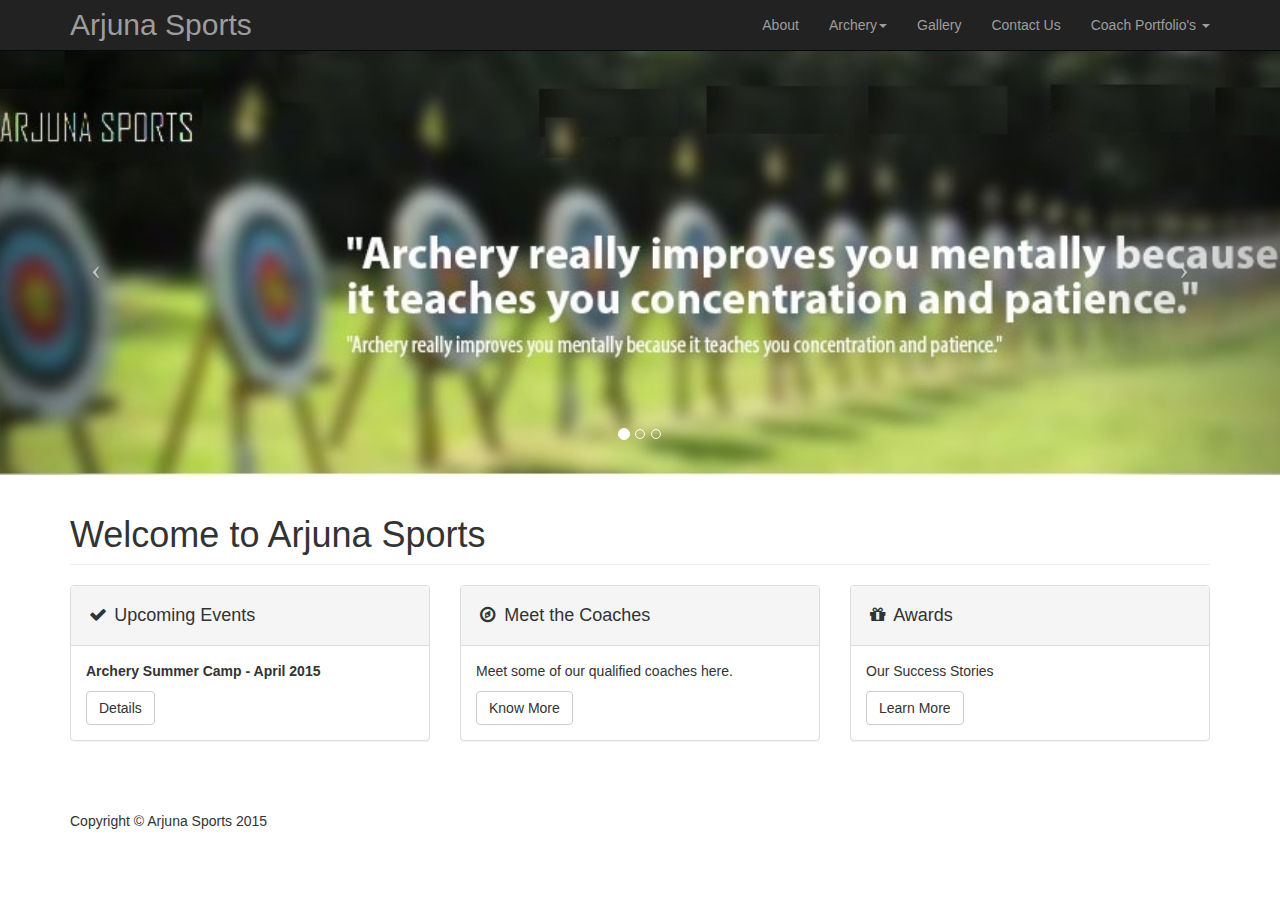
<file: index.html>
<!DOCTYPE html>
<html lang="en">

<head>

    <meta charset="utf-8">
    <meta http-equiv="X-UA-Compatible" content="IE=edge">
    <meta name="viewport" content="width=device-width, initial-scale=1">
    <meta name="description" content="">
    <meta name="author" content="">

    <title>Arjuna Arachery Academy</title>

    <!-- Bootstrap Core CSS -->
    <link href="css/bootstrap.min.css" rel="stylesheet">

    <!-- Custom CSS -->
    <link href="css/modern-business.css" rel="stylesheet">

    <!-- Custom Fonts -->
    <link href="font-awesome/css/font-awesome.min.css" rel="stylesheet" type="text/css">

    <!-- HTML5 Shim and Respond.js IE8 support of HTML5 elements and media queries -->
    <!-- WARNING: Respond.js doesn't work if you view the page via file:// -->
    <!--[if lt IE 9]>
        <script src="https://oss.maxcdn.com/libs/html5shiv/3.7.0/html5shiv.js"></script>
        <script src="https://oss.maxcdn.com/libs/respond.js/1.4.2/respond.min.js"></script>
    <![endif]-->

</head>

<body>

    <!-- Navigation -->
    <nav class="navbar navbar-inverse navbar-fixed-top" role="navigation">
        <div class="container">
            <!-- Brand and toggle get grouped for better mobile display -->
            <div class="navbar-header">
                <button type="button" class="navbar-toggle" data-toggle="collapse" data-target="#bs-example-navbar-collapse-1">
                    <span class="sr-only">Toggle navigation</span>
                    <span class="icon-bar"></span>
                    <span class="icon-bar"></span>
                    <span class="icon-bar"></span>
                </button>
                <a class="navbar-brand" href="index.html">Arjuna Sports</a>
            </div>
            <!-- Collect the nav links, forms, and other content for toggling -->

            <div class="collapse navbar-collapse" id="bs-example-navbar-collapse-1">
                <ul class="nav navbar-nav navbar-right">
                    <li>
                        <a href="about.html" >About</a>
                    </li>
					<li class="dropdown">
                        <a href="#" class="dropdown-toggle" data-toggle="dropdown">Archery<b class="caret"></b></a>
                        <ul class="dropdown-menu">
                            <li>
                                <a href="archery.html">General Information</a>
                            </li>
                            <li>
                                <a href="benefits.html">Benefits</a>
                            </li>
                            <li>
                                <a href="competitions.html">Competitions</a>
                            </li>
                        </ul>
                    </li>
                    <li>
                        <a href="gallery.html">Gallery</a>
                    </li>
                    <li>
                        <a href="contact.html">Contact Us</a>
                    </li>
                    <li class="dropdown">
                        <a href="#" class="dropdown-toggle" data-toggle="dropdown">Coach Portfolio's <b class="caret"></b></a>
                        <ul class="dropdown-menu multi-level">
                            <li>
                                <a href="portfolio-swapnil.html">Swapnil Parab</a>
                            </li>
                        </ul>
                    </li>
                </ul>
            </div>
            <!-- /.navbar-collapse -->
        </div>
        <!-- /.container -->
    </nav>

    <!-- Header Carousel -->
    <header id="myCarousel" class="carousel slide">
        <!-- Indicators -->
        <ol class="carousel-indicators">
            <li data-target="#myCarousel" data-slide-to="0" class="active"></li>
            <li data-target="#myCarousel" data-slide-to="1"></li>
            <li data-target="#myCarousel" data-slide-to="2"></li>
        </ol>

        <!-- Wrapper for slides -->
        <div class="carousel-inner">
            <div class="item active">
                <div class="fill" style="background-image:url('images/banner.jpg');"></div>
            </div>
			<div class="item">
                <div class="fill" style="background-image:url('images/swapnil.jpg');"></div>
            </div>
            <div class="item">
                <div class="fill" style="background-image:url('images/range.png');"></div>
            </div>
        </div>

        <!-- Controls -->
        <a class="left carousel-control" href="#myCarousel" data-slide="prev">
            <span class="icon-prev"></span>
        </a>
        <a class="right carousel-control" href="#myCarousel" data-slide="next">
            <span class="icon-next"></span>
        </a>
    </header>

    <!-- Page Content -->
    <div class="container">

        <!-- Marketing Icons Section -->
        <div class="row">
            <div class="col-lg-12">
                <h1 class="page-header">
                    Welcome to Arjuna Sports
                </h1>
            </div>
            <div class="col-md-4">
                <div class="panel panel-default">
                    <div class="panel-heading">
                        <h4><i class="fa fa-fw fa-check"></i> Upcoming Events</h4>
                    </div>
                    <div class="panel-body">
                        <p><b>Archery Summer Camp - April 2015</b></p>
                        <a href="SummerCamp.html" class="btn btn-default">Details</a>
                    </div>
                </div>
            </div>
            <div class="col-md-4">
                <div class="panel panel-default">
                    <div class="panel-heading">
                        <h4><i class="fa fa-fw fa-compass"></i> Meet the Coaches</h4>
                    </div>
                    <div class="panel-body">
                        <p>Meet some of our qualified coaches here.</p>
                        <a href="portfolio-swapnil.html" class="btn btn-default">Know More</a>
                    </div>
                </div>
            </div>
            <div class="col-md-4">
                <div class="panel panel-default">
                    <div class="panel-heading">
                        <h4><i class="fa fa-fw fa-gift"></i> Awards </h4>
                    </div>
                    <div class="panel-body">
                        <p>Our Success Stories</p>
                        <a href="images/Awards.pdf" target="_blank" class="btn btn-default">Learn More</a>
                    </div>
                </div>
            </div>
        </div>
        <!-- /.row -->

        <!-- Footer -->
        <footer>
            <div class="row">
                <div class="col-lg-12">
                    <p>Copyright &copy; Arjuna Sports 2015</p>
                </div>
            </div>
        </footer>

    </div>
    <!-- /.container -->

    <!-- jQuery -->
    <script src="js/jquery.js"></script>

    <!-- Bootstrap Core JavaScript -->
    <script src="js/bootstrap.min.js"></script>

    <!-- Script to Activate the Carousel -->
    <script>
    $('.carousel').carousel({
        interval: 3000 //changes the speed
    })
    </script>

</body>

</html>
</file>
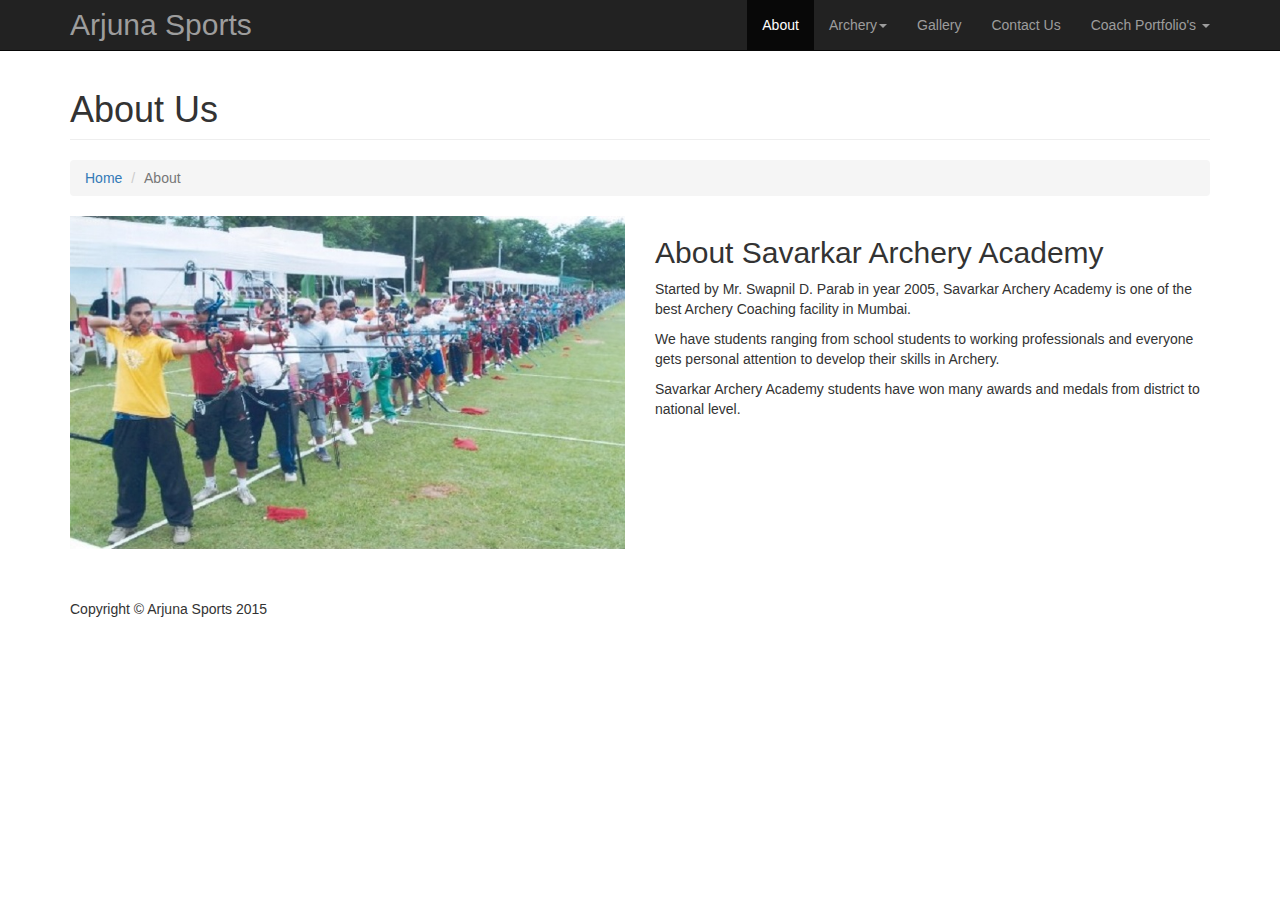
<file: about.html>
<!DOCTYPE html>
<html lang="en">

<head>

    <meta charset="utf-8">
    <meta http-equiv="X-UA-Compatible" content="IE=edge">
    <meta name="viewport" content="width=device-width, initial-scale=1">
    <meta name="description" content="">
    <meta name="author" content="">

    <title>Arjuna Arachery Academy</title>

    <!-- Bootstrap Core CSS -->
    <link href="css/bootstrap.min.css" rel="stylesheet">

    <!-- Custom CSS -->
    <link href="css/modern-business.css" rel="stylesheet">

    <!-- Custom Fonts -->
    <link href="font-awesome/css/font-awesome.min.css" rel="stylesheet" type="text/css">

    <!-- HTML5 Shim and Respond.js IE8 support of HTML5 elements and media queries -->
    <!-- WARNING: Respond.js doesn't work if you view the page via file:// -->
    <!--[if lt IE 9]>
        <script src="https://oss.maxcdn.com/libs/html5shiv/3.7.0/html5shiv.js"></script>
        <script src="https://oss.maxcdn.com/libs/respond.js/1.4.2/respond.min.js"></script>
    <![endif]-->

</head>

<body>

    <!-- Navigation -->
    <nav class="navbar navbar-inverse navbar-fixed-top" role="navigation">
        <div class="container">
            <!-- Brand and toggle get grouped for better mobile display -->
            <div class="navbar-header">
                <button type="button" class="navbar-toggle" data-toggle="collapse" data-target="#bs-example-navbar-collapse-1">
                    <span class="sr-only">Toggle navigation</span>
                    <span class="icon-bar"></span>
                    <span class="icon-bar"></span>
                    <span class="icon-bar"></span>
                </button>
                <a class="navbar-brand" href="index.html">Arjuna Sports</a>
            </div>
            <!-- Collect the nav links, forms, and other content for toggling -->

            <div class="collapse navbar-collapse" id="bs-example-navbar-collapse-1">
                <ul class="nav navbar-nav navbar-right">
                    <li class="active">
                        <a href="about.html" >About</a>
                    </li>
					<li class="dropdown">
                        <a href="#" class="dropdown-toggle" data-toggle="dropdown">Archery<b class="caret"></b></a>
                        <ul class="dropdown-menu">
                            <li>
                                <a href="archery.html">General Information</a>
                            </li>
                            <li>
                                <a href="benefits.html">Benefits</a>
                            </li>
                            <li>
                                <a href="competitions.html">Competitions</a>
                            </li>
                        </ul>
                    </li>
					<li>
                        <a href="gallery.html">Gallery</a>
                    </li>
                    <li>
                        <a href="contact.html">Contact Us</a>
                    </li>
                    <li class="dropdown">
                        <a href="#" class="dropdown-toggle" data-toggle="dropdown">Coach Portfolio's <b class="caret"></b></a>
                        <ul class="dropdown-menu multi-level">
                            <li>
                                <a href="portfolio-swapnil.html">Swapnil Parab</a>
                            </li>
                        </ul>
                    </li>
                </ul>
            </div>
            <!-- /.navbar-collapse -->
        </div>
        <!-- /.container -->
    </nav>

    <!-- Page Content -->
    <div class="container">

        <!-- Page Heading/Breadcrumbs -->
        <div class="row">
            <div class="col-lg-12">
                <h1 class="page-header">About Us</h1>
                <ol class="breadcrumb">
                    <li><a href="index.html">Home</a>
                    </li>
                    <li class="active">About</li>
                </ol>
            </div>
        </div>
        <!-- /.row -->

        <!-- Intro Content -->
        <div class="row">
            <div class="col-md-6">
                <img class="img-responsive" src="images/SavarkarArcheryAcademy.jpg" alt="">
            </div>
            <div class="col-md-6">
                <h2>About Savarkar Archery Academy</h2>
                <p>Started by Mr. Swapnil D. Parab in year 2005, Savarkar Archery Academy is one of the best Archery Coaching facility in Mumbai.</p>
                <p>We have students ranging from school students to working professionals and everyone gets personal attention to develop their skills in Archery.</p>
                <p>Savarkar Archery Academy students have won many awards and medals from district to national level.</p>
            </div>
        </div>
        <!-- /.row -->

        <!-- Footer -->
        <footer>
            <div class="row">
                <div class="col-lg-12">
                    <p>Copyright &copy; Arjuna Sports 2015</p>
                </div>
            </div>
        </footer>

    </div>
    <!-- /.container -->

    <!-- jQuery -->
    <script src="js/jquery.js"></script>

    <!-- Bootstrap Core JavaScript -->
    <script src="js/bootstrap.min.js"></script>

</body>

</html>
</file>
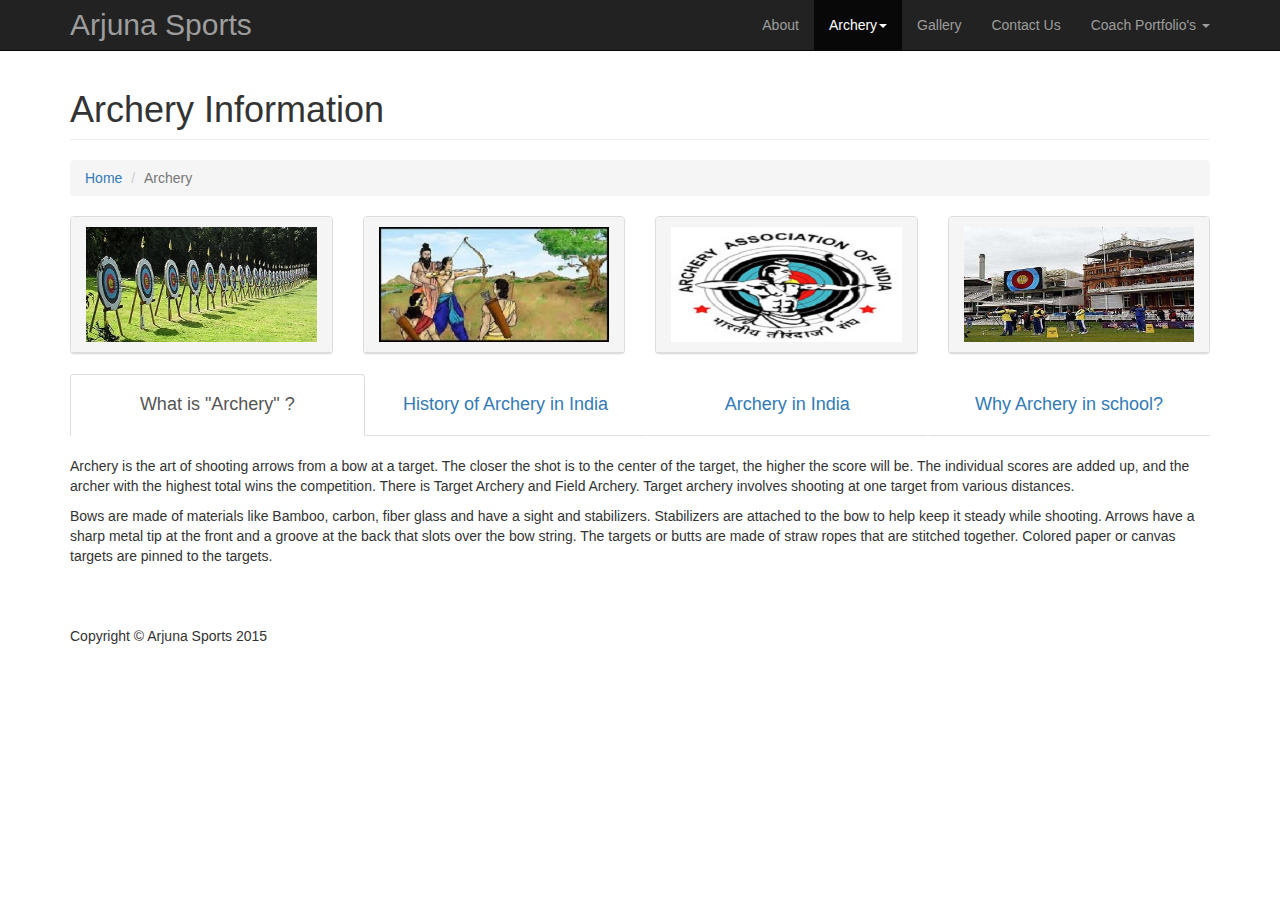
<file: archery.html>
<!DOCTYPE html>
<html lang="en">

<head>

    <meta charset="utf-8">
    <meta http-equiv="X-UA-Compatible" content="IE=edge">
    <meta name="viewport" content="width=device-width, initial-scale=1">
    <meta name="description" content="">
    <meta name="author" content="">

    <title>Arjuna Arachery Academy</title>

    <!-- Bootstrap Core CSS -->
    <link href="css/bootstrap.min.css" rel="stylesheet">

    <!-- Custom CSS -->
    <link href="css/modern-business.css" rel="stylesheet">

    <!-- Custom Fonts -->
    <link href="font-awesome/css/font-awesome.min.css" rel="stylesheet" type="text/css">

    <!-- HTML5 Shim and Respond.js IE8 support of HTML5 elements and media queries -->
    <!-- WARNING: Respond.js doesn't work if you view the page via file:// -->
    <!--[if lt IE 9]>
        <script src="https://oss.maxcdn.com/libs/html5shiv/3.7.0/html5shiv.js"></script>
        <script src="https://oss.maxcdn.com/libs/respond.js/1.4.2/respond.min.js"></script>
    <![endif]-->

</head>

<body>

    <!-- Navigation -->
    <nav class="navbar navbar-inverse navbar-fixed-top" role="navigation">
        <div class="container">
            <!-- Brand and toggle get grouped for better mobile display -->
            <div class="navbar-header">
                <button type="button" class="navbar-toggle" data-toggle="collapse" data-target="#bs-example-navbar-collapse-1">
                    <span class="sr-only">Toggle navigation</span>
                    <span class="icon-bar"></span>
                    <span class="icon-bar"></span>
                    <span class="icon-bar"></span>
                </button>
                <a class="navbar-brand" href="index.html">Arjuna Sports</a>
            </div>
            <!-- Collect the nav links, forms, and other content for toggling -->

            <div class="collapse navbar-collapse" id="bs-example-navbar-collapse-1">
                <ul class="nav navbar-nav navbar-right">
                    <li>
                        <a href="about.html" >About</a>
                    </li>
					<li class="dropdown active">
                        <a href="#" class="dropdown-toggle" data-toggle="dropdown">Archery<b class="caret"></b></a>
                        <ul class="dropdown-menu">
                            <li>
                                <a href="archery.html">General Information</a>
                            </li>
                            <li>
                                <a href="benefits.html">Benefits</a>
                            </li>
                            <li>
                                <a href="competitions.html">Competitions</a>
                            </li>
                        </ul>
                    </li>
					<li>
                        <a href="gallery.html">Gallery</a>
                    </li>
                    <li>
                        <a href="contact.html">Contact Us</a>
                    </li>
                    <li class="dropdown">
                        <a href="#" class="dropdown-toggle" data-toggle="dropdown">Coach Portfolio's <b class="caret"></b></a>
                        <ul class="dropdown-menu multi-level">
                            <li>
                                <a href="portfolio-swapnil.html">Swapnil Parab</a>
                            </li>
                        </ul>
                    </li>
                </ul>
            </div>
            <!-- /.navbar-collapse -->
        </div>
        <!-- /.container -->
    </nav>

    <!-- Page Content -->
    <div class="container">

        <!-- Page Heading/Breadcrumbs -->
        <div class="row">
            <div class="col-lg-12">
                <h1 class="page-header">Archery Information</h1>
                <ol class="breadcrumb">
                    <li><a href="index.html">Home</a>
                    </li>
                    <li class="active">Archery</li>
                </ol>
            </div>
        </div>
        <!-- /.row -->

        <div class="row">

            <div class="col-md-3 col-sm-6">
                <div class="panel panel-default text-center">
                    <div class="panel-heading">
						<img class="img-responsive" src="images/archerysmall.jpg" alt="">
                    </div>
                </div>
            </div>
            <div class="col-md-3 col-sm-6">
                <div class="panel panel-default text-center">
                    <div class="panel-heading">
						<img class="img-responsive" src="images/archeryIndia.jpg" alt="">
                    </div>
                </div>
            </div>
            <div class="col-md-3 col-sm-6">
                <div class="panel panel-default text-center">
                    <div class="panel-heading">
						<img class="img-responsive" src="images/AAI-Logo.JPG" alt="">
                    </div>
                </div>
            </div>
            <div class="col-md-3 col-sm-6">
                <div class="panel panel-default text-center">
                    <div class="panel-heading">
						<img class="img-responsive" src="images/ArcheryInSchool.jpg" alt="">
                    </div>
                </div>
            </div>
        </div>

        <!-- Service Tabs -->
        <div class="row">
            <div class="col-lg-12">
                <ul id="myTab" class="nav nav-tabs nav-justified">
                    <li class="active"><a href="#what-is-archery" data-toggle="tab"> <h4>What is &quot;Archery&quot; ?</h4></a>
                    </li>
                    <li class=""><a href="#archery-india-history" data-toggle="tab"> <h4>History of Archery in India</h4></a>
                    </li>
                    <li class=""><a href="#archery-in-india" data-toggle="tab"><h4>Archery in India</h4></a>
                    </li>
                    <li class=""><a href="#archery-in-school" data-toggle="tab"></i> <h4>Why Archery in school?</h4></a>
                    </li>
                </ul>

                <div id="myTabContent" class="tab-content">
                    <div class="tab-pane fade active in" id="what-is-archery"><br>
                        <p>Archery is the art of shooting arrows from a bow at a target. The closer the shot is to the center of the target, the higher the score will be. The individual scores are added up, and the archer with the highest total wins the competition. There is Target Archery and Field Archery. Target archery involves shooting at one target from various distances.</p>
						
						<p>Bows are made of materials like Bamboo, carbon, fiber glass and have a sight and stabilizers. Stabilizers are attached to the bow to help keep it steady while shooting. Arrows have a sharp metal tip at the front and a groove at the back that slots over the bow string. The targets or butts are made of straw ropes that are stitched together. Colored paper or canvas targets are pinned to the targets.
						</p>
                    </div>
                    <div class="tab-pane fade" id="archery-india-history"><br>
                        <p>The history of Archery in India dates back to the Vedic Period. During this time, bows and arrows were used for the purposes of hunting and gathering food. It was of immense importance in ancient India and this is testified to by the fact that the Mahabharata and the Ramayana, two massive sagas of royal lineages, are filled with passages that describe the techniques of archery, and the attitudes and customs surrounding its practice. All the principal characters of these two epics were described as great warriors of archery. Both these texts make it very clear that archery was a king`s domain. Public demonstration of skill in archery was demanded of anyone who claimed the title of raja, or king, and there were many ways in which this skill was measured.</p> 
						<p>In the medieval period also, Archery was played quite extensively in India. Archery continued to be practiced in the Indian palaces up through the end of the nineteenth century. In modern times, Archery has already made its way to the Olympic Games, as well.
						</p>
                    </div>
                    <div class="tab-pane fade" id="archery-in-india"><br>
                        <p>Archery in India has a rather long history in India and is counted among one of the ancient sports of the country. Currently, the game is quite widespread and is seen gaining prominence as an important precision sport.</p>
                        <p>Archery is one among the prime ancient sports of India. Traditionally, it has been associated with warrior-ship and kingship and it was an important requirement expected in the battle field. Though, it was mainly used in hunting and combat in the ancient times, archery has become a precision sport in the modern times. Currently, the game is quite widespread and is seen gaining prominence as an important sport. Young talents like <strong>Jayant Talukdar, Tarundeep Rai</strong> and <strong>Rahul Banerjee</strong> are making waves at the big stage. With international laurels pouring thick and fast, India is emerging as an archery powerhouse.</p>
                    </div>
                    <div class="tab-pane fade" id="archery-in-school"><br>
                        <p>Perhaps what is so appealing about archery is its easiness and accessibility to just about everyone. Almost every age group can participate and enjoy this sport. While it is a fun sport, it is also physically demanding. By playing archery, you are increasing not only strength but also focus, flexibility, and attention skills. It is relatively inexpensive if you just want to play for fun. If, however, you want to play for competition, then the price can jump quite high and take up a lot of your time.</p>
                        <p>Remember this; archery is not about winning or losing. The ultimate goal of an archer is to enjoy playing the game for what it is, not just for winning. The archer should focus more on improving himself than trying to beat other people. Once you realize this, then, archery becomes a lot more fun.</p>
                    </div>
                </div>

            </div>
        </div>

        <!-- Footer -->
        <footer>
            <div class="row">
                <div class="col-lg-12">
                    <p>Copyright &copy; Arjuna Sports 2015</p>
                </div>
            </div>
        </footer>

    </div>
    <!-- /.container -->

    <!-- jQuery -->
    <script src="js/jquery.js"></script>

    <!-- Bootstrap Core JavaScript -->
    <script src="js/bootstrap.min.js"></script>

</body>

</html>
</file>
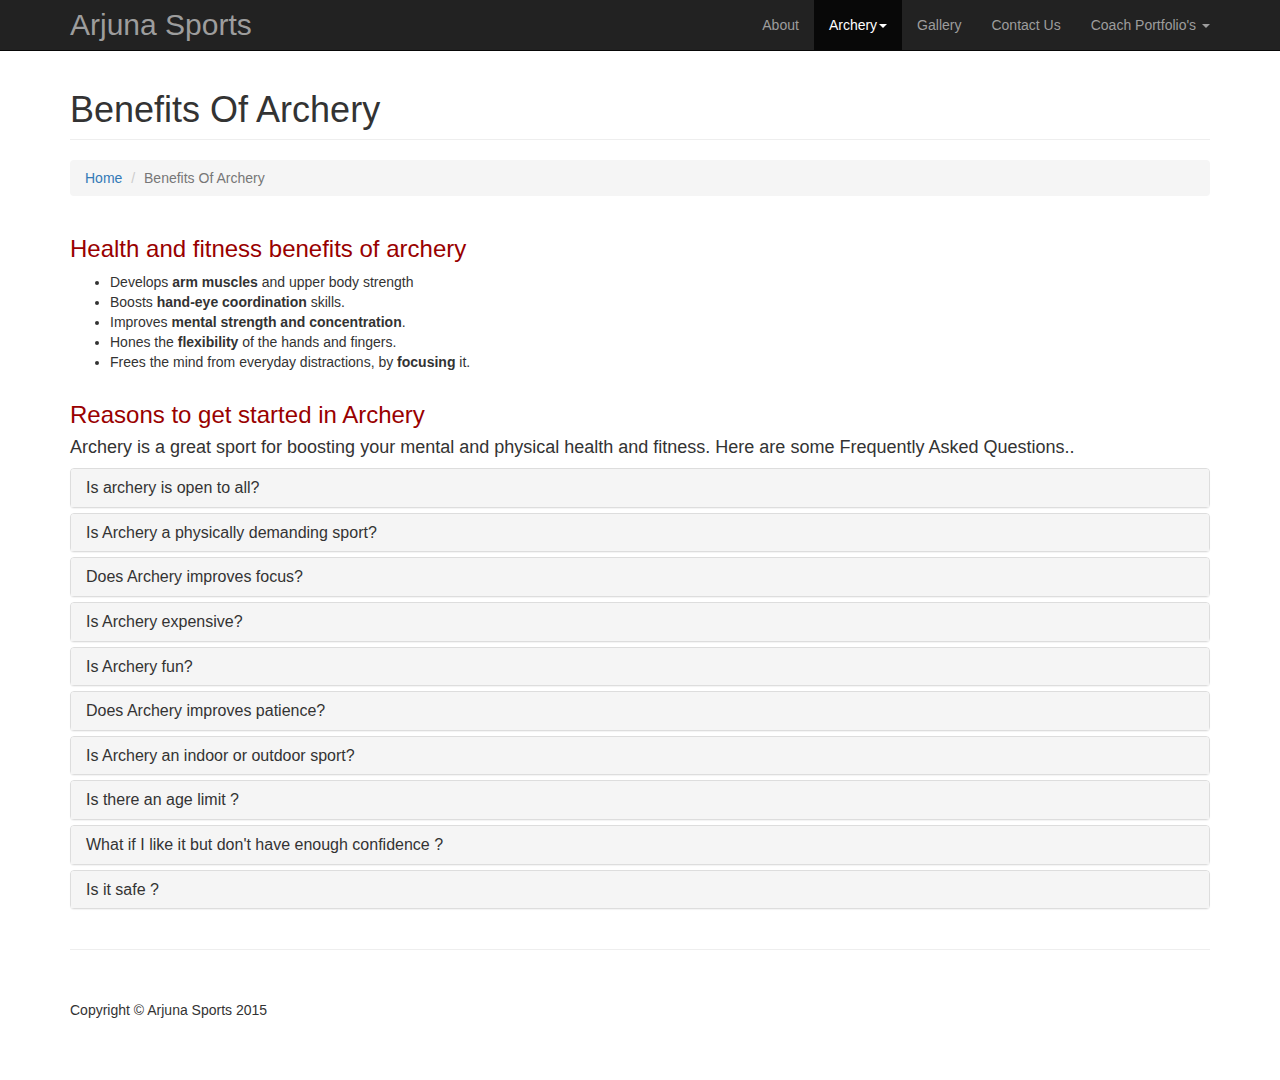
<file: benefits.html>
<!DOCTYPE html>
<html lang="en">

<head>

    <meta charset="utf-8">
    <meta http-equiv="X-UA-Compatible" content="IE=edge">
    <meta name="viewport" content="width=device-width, initial-scale=1">
    <meta name="description" content="">
    <meta name="author" content="">

    <title>Arjuna Arachery Academy</title>

    <!-- Bootstrap Core CSS -->
    <link href="css/bootstrap.min.css" rel="stylesheet">

    <!-- Custom CSS -->
    <link href="css/modern-business.css" rel="stylesheet">

    <!-- Custom Fonts -->
    <link href="font-awesome/css/font-awesome.min.css" rel="stylesheet" type="text/css">

    <!-- HTML5 Shim and Respond.js IE8 support of HTML5 elements and media queries -->
    <!-- WARNING: Respond.js doesn't work if you view the page via file:// -->
    <!--[if lt IE 9]>
        <script src="https://oss.maxcdn.com/libs/html5shiv/3.7.0/html5shiv.js"></script>
        <script src="https://oss.maxcdn.com/libs/respond.js/1.4.2/respond.min.js"></script>
    <![endif]-->

</head>

<body>

    <!-- Navigation -->
    <nav class="navbar navbar-inverse navbar-fixed-top" role="navigation">
        <div class="container">
            <!-- Brand and toggle get grouped for better mobile display -->
            <div class="navbar-header">
                <button type="button" class="navbar-toggle" data-toggle="collapse" data-target="#bs-example-navbar-collapse-1">
                    <span class="sr-only">Toggle navigation</span>
                    <span class="icon-bar"></span>
                    <span class="icon-bar"></span>
                    <span class="icon-bar"></span>
                </button>
                <a class="navbar-brand" href="index.html">Arjuna Sports</a>
            </div>
            <!-- Collect the nav links, forms, and other content for toggling -->

            <div class="collapse navbar-collapse" id="bs-example-navbar-collapse-1">
                <ul class="nav navbar-nav navbar-right">
                    <li>
                        <a href="about.html" >About</a>
                    </li>
					<li class="dropdown active">
                        <a href="#" class="dropdown-toggle" data-toggle="dropdown">Archery<b class="caret"></b></a>
                        <ul class="dropdown-menu">
                            <li>
                                <a href="archery.html">General Information</a>
                            </li>
                            <li>
                                <a href="benefits.html">Benefits</a>
                            </li>
                            <li>
                                <a href="competitions.html">Competitions</a>
                            </li>
                        </ul>
                    </li>
					<li>
                        <a href="gallery.html">Gallery</a>
                    </li>
                    <li>
                        <a href="contact.html">Contact Us</a>
                    </li>
                    <li class="dropdown">
                        <a href="#" class="dropdown-toggle" data-toggle="dropdown">Coach Portfolio's <b class="caret"></b></a>
                        <ul class="dropdown-menu multi-level">
                            <li>
                                <a href="portfolio-swapnil.html">Swapnil Parab</a>
                            </li>
                        </ul>
                    </li>
                </ul>
            </div>
            <!-- /.navbar-collapse -->
        </div>
        <!-- /.container -->
    </nav>

    <!-- Page Content -->
    <div class="container">

        <!-- Page Heading/Breadcrumbs -->
        <div class="row">
            <div class="col-lg-12">
                <h1 class="page-header">Benefits Of Archery</h1>
                <ol class="breadcrumb">
                    <li><a href="index.html">Home</a>
                    </li>
                    <li class="active">Benefits Of Archery</li>
                </ol>
            </div>
        </div>
        <!-- /.row -->

        <!-- Content Row -->
        <div class="row">
            <div class="col-lg-12">
                    <h3 style="color:#990000">Health and fitness benefits of archery</h3>
                    <ul>
                        <li>
                            Develops <strong>arm muscles</strong> and upper body strength
                        </li>
                        <li>
                            Boosts <strong>hand-eye coordination</strong> skills.
                        </li>
                        <li>
                            Improves <strong>mental strength and concentration</strong>.
                        </li>
                        <li>
                            Hones the <strong>flexibility</strong> of the hands and fingers.
                        </li>
                        <li>
							Frees the mind from everyday distractions, by <strong>focusing</strong> it.
                        </li>
                    </ul>
            </div>
        </div>

        <!-- Content Row -->
        <div class="row">
            <div class="col-lg-12">
			<h3 style="color:#990000">Reasons to get started in Archery</h3>
			<h4>Archery is a great sport for boosting your mental and physical health and fitness. Here are some Frequently Asked Questions..</h4>
                <div class="panel-group" id="accordion">
                    <div class="panel panel-default">
                        <div class="panel-heading">
                            <h4 class="panel-title">
                                <a class="accordion-toggle" data-toggle="collapse" data-parent="#accordion" href="#collapseOne">Is archery is open to all?</a>
                            </h4>
                        </div>
                        <div id="collapseOne" class="panel-collapse collapse">
                            <div class="panel-body">
                                Archery can be done by <u><strong>able bodied and disabled people</strong></u>. People with the most severe disabilities and even the blind, using special tactile equipment are able to join in.
                            </div>
                        </div>
                    </div>
                    <!-- /.panel -->
                    <div class="panel panel-default">
                        <div class="panel-heading">
                            <h4 class="panel-title">
                                <a class="accordion-toggle" data-toggle="collapse" data-parent="#accordion" href="#collapseTwo">Is Archery a physically demanding sport?</a>
                            </h4>
                        </div>
                        <div id="collapseTwo" class="panel-collapse collapse">
                            <div class="panel-body">
                                While it is a fun sport, archery is also physically demanding and those wishing to progress may want to think about improving upper body strength for greater control.
                            </div>
                        </div>
                    </div>
                    <!-- /.panel -->
                    <div class="panel panel-default">
                        <div class="panel-heading">
                            <h4 class="panel-title">
                                <a class="accordion-toggle" data-toggle="collapse" data-parent="#accordion" href="#collapseThree">Does Archery improves focus?</a>
                            </h4>
                        </div>
                        <div id="collapseThree" class="panel-collapse collapse">
                            <div class="panel-body">
                                Archers require not only some physical strength, but also <u><strong>mental fitness</strong></u>, and archers develop their focus, flexibility, and attention skills.
                            </div>
                        </div>
                    </div>
                    <!-- /.panel -->
                    <div class="panel panel-default">
                        <div class="panel-heading">
                            <h4 class="panel-title">
                                <a class="accordion-toggle" data-toggle="collapse" data-parent="#accordion" href="#collapseFour">Is Archery expensive?</a>
                            </h4>
                        </div>
                        <div id="collapseFour" class="panel-collapse collapse">
                            <div class="panel-body">
                                Archery is relatively inexpensive. Archery can be a cheap sport if you just want to play for fun. However, if you want to compete, then the price can jump, and requires a lot of your time as well as dedication. Many archery outlets allow you to borrow equipment when having lessons from them.
                            </div>
                        </div>
                    </div>
                    <!-- /.panel -->
                    <div class="panel panel-default">
                        <div class="panel-heading">
                            <h4 class="panel-title">
                                <a class="accordion-toggle" data-toggle="collapse" data-parent="#accordion" href="#collapseFive">Is Archery fun?</a>
                            </h4>
                        </div>
                        <div id="collapseFive" class="panel-collapse collapse">
                            <div class="panel-body">
                                Archery provides enjoyment. The ultimate goal of the recreational archer is enjoyment. The archer should remember to focus on improving themselves rather than worrying about what everyone else is doing, and with that in mind, archery becomes a lot more fun.
                            </div>
                        </div>
                    </div>
                    <!-- /.panel -->
                    <div class="panel panel-default">
                        <div class="panel-heading">
                            <h4 class="panel-title">
                                <a class="accordion-toggle" data-toggle="collapse" data-parent="#accordion" href="#collapseSix">Does Archery improves patience?</a>
                            </h4>
                        </div>
                        <div id="collapseSix" class="panel-collapse collapse">
                            <div class="panel-body">
                                Archery is particularly useful for youngsters as it teaches them the benefits of patience.
                            </div>
                        </div>
                    </div>
                    <!-- /.panel -->
                    <div class="panel panel-default">
                        <div class="panel-heading">
                            <h4 class="panel-title">
                                <a class="accordion-toggle" data-toggle="collapse" data-parent="#accordion" href="#collapseSeven">Is Archery an indoor or outdoor sport?</a>
                            </h4>
                        </div>
                        <div id="collapseSeven" class="panel-collapse collapse">
                            <div class="panel-body">
                                Archery can be practiced both indoors and outdoors with many clubs having access to indoor facilities over the winter season.
                            </div>
                        </div>
                    </div>
                    <!-- /.panel -->
                    <div class="panel panel-default">
                        <div class="panel-heading">
                            <h4 class="panel-title">
                                <a class="accordion-toggle" data-toggle="collapse" data-parent="#accordion" href="#collapseEight">Is there an age limit ?</a>
                            </h4>
                        </div>
                        <div id="collapseEight" class="panel-collapse collapse">
                            <div class="panel-body">
                              Archery is a social sport. Many people, from many walks of life enjoy archery. Almost every age group can participate, and children as young as six or seven have taken well to the sport, while it is not unheard of for people in their eighties to be shooting competitively. It also teaches the benefits of teamwork in some cases with some competitions involving groups of people.

                            </div>
                        </div>
                    </div>
                    <!-- /.panel -->
                    <div class="panel panel-default">
                        <div class="panel-heading">
                            <h4 class="panel-title">
                                <a class="accordion-toggle" data-toggle="collapse" data-parent="#accordion" href="#collapseNine">What if I like it but don't have enough confidence ?</a>
                            </h4>
                        </div>
                        <div id="collapseNine" class="panel-collapse collapse">
                            <div class="panel-body">
                                Archery improves self-confidence. Archery provides great satisfaction in combining both mental and physical attributes to good effect. Whatever the results at the target, every archer is able to draw satisfaction to a lesser or greater extent, from having won a personal mental battle.
                            </div>
                        </div>
                    </div>
                    <!-- /.panel -->
                    <div class="panel panel-default">
                        <div class="panel-heading">
                            <h4 class="panel-title">
                                <a class="accordion-toggle" data-toggle="collapse" data-parent="#accordion" href="#collapseTen">Is it safe ?</a>
                            </h4>
                        </div>
                        <div id="collapseTen" class="panel-collapse collapse">
                            <div class="panel-body">
                                Archery teaches the importance of safety. Any sport can be dangerous if people are reckless. Archery teaches everyone to be responsible for one another and also for the equipment they are using. There are qualified instructors guiding small groups, so chances of accidents are very rare.
                            </div>
                        </div>
                    </div>
                    <!-- /.panel -->
                </div>
                <!-- /.panel-group -->
            </div>
            <!-- /.col-lg-12 -->
        </div>
        <!-- /.row -->
        <hr>

        <!-- Footer -->
        <footer>
            <div class="row">
                <div class="col-lg-12">
                    <p>Copyright &copy; Arjuna Sports 2015</p>
                </div>
            </div>
        </footer>

    </div>
    <!-- /.container -->

    <!-- jQuery -->
    <script src="js/jquery.js"></script>

    <!-- Bootstrap Core JavaScript -->
    <script src="js/bootstrap.min.js"></script>

</body>

</html>
</file>
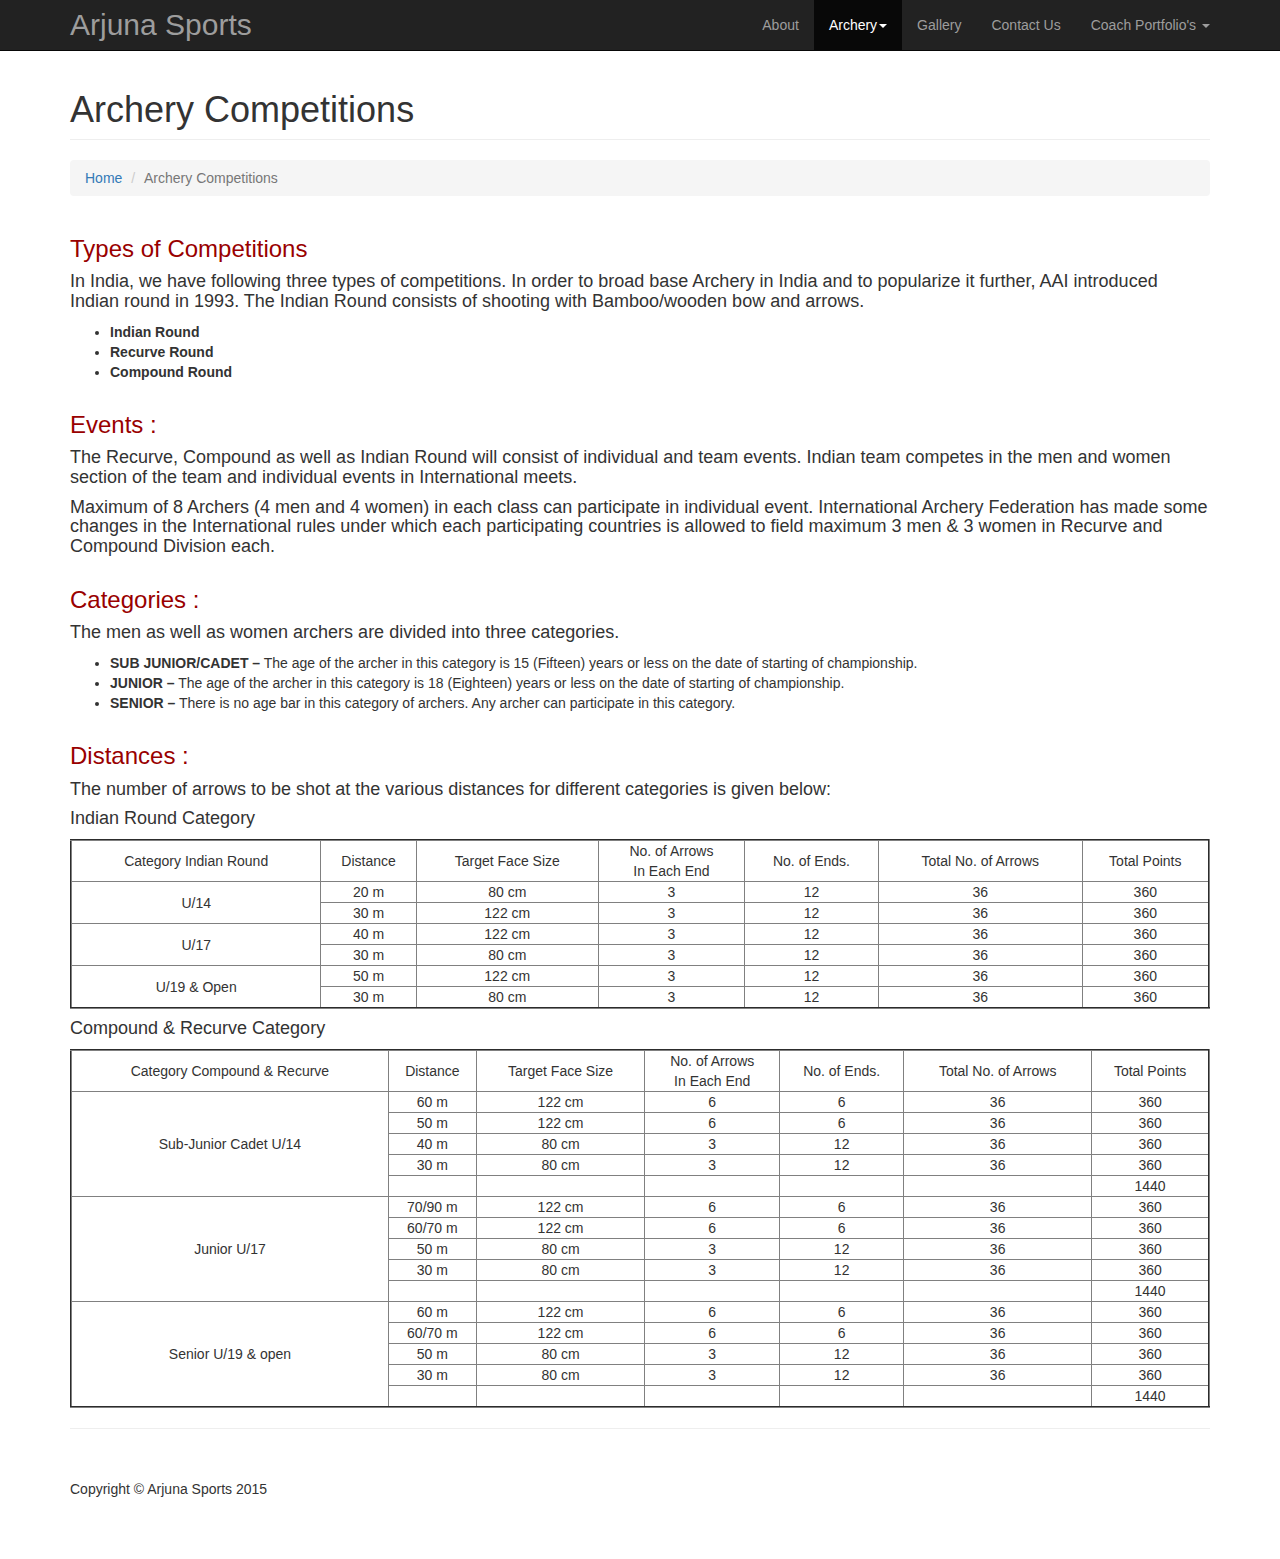
<file: competitions.html>
<!DOCTYPE html>
<html lang="en">

<head>

    <meta charset="utf-8">
    <meta http-equiv="X-UA-Compatible" content="IE=edge">
    <meta name="viewport" content="width=device-width, initial-scale=1">
    <meta name="description" content="">
    <meta name="author" content="">

    <title>Arjuna Arachery Academy</title>

    <!-- Bootstrap Core CSS -->
    <link href="css/bootstrap.min.css" rel="stylesheet">

    <!-- Custom CSS -->
    <link href="css/modern-business.css" rel="stylesheet">

    <!-- Custom Fonts -->
    <link href="font-awesome/css/font-awesome.min.css" rel="stylesheet" type="text/css">

    <!-- HTML5 Shim and Respond.js IE8 support of HTML5 elements and media queries -->
    <!-- WARNING: Respond.js doesn't work if you view the page via file:// -->
    <!--[if lt IE 9]>
        <script src="https://oss.maxcdn.com/libs/html5shiv/3.7.0/html5shiv.js"></script>
        <script src="https://oss.maxcdn.com/libs/respond.js/1.4.2/respond.min.js"></script>
    <![endif]-->

</head>

<body>

    <!-- Navigation -->
    <nav class="navbar navbar-inverse navbar-fixed-top" role="navigation">
        <div class="container">
            <!-- Brand and toggle get grouped for better mobile display -->
            <div class="navbar-header">
                <button type="button" class="navbar-toggle" data-toggle="collapse" data-target="#bs-example-navbar-collapse-1">
                    <span class="sr-only">Toggle navigation</span>
                    <span class="icon-bar"></span>
                    <span class="icon-bar"></span>
                    <span class="icon-bar"></span>
                </button>
                <a class="navbar-brand" href="index.html">Arjuna Sports</a>
            </div>
            <!-- Collect the nav links, forms, and other content for toggling -->

            <div class="collapse navbar-collapse" id="bs-example-navbar-collapse-1">
                <ul class="nav navbar-nav navbar-right">
                    <li>
                        <a href="about.html" >About</a>
                    </li>
					<li class="dropdown active">
                        <a href="#" class="dropdown-toggle" data-toggle="dropdown">Archery<b class="caret"></b></a>
                        <ul class="dropdown-menu">
                            <li>
                                <a href="archery.html">General Information</a>
                            </li>
                            <li>
                                <a href="benefits.html">Benefits</a>
                            </li>
                            <li>
                                <a href="competitions.html">Competitions</a>
                            </li>
                        </ul>
                    </li>
					<li>
                        <a href="gallery.html">Gallery</a>
                    </li>
                    <li>
                        <a href="contact.html">Contact Us</a>
                    </li>
                    <li class="dropdown">
                        <a href="#" class="dropdown-toggle" data-toggle="dropdown">Coach Portfolio's <b class="caret"></b></a>
                        <ul class="dropdown-menu multi-level">
                            <li>
                                <a href="portfolio-swapnil.html">Swapnil Parab</a>
                            </li>
                        </ul>
                    </li>
                </ul>
            </div>
            <!-- /.navbar-collapse -->
        </div>
        <!-- /.container -->
    </nav>

    <!-- Page Content -->
    <div class="container">

        <!-- Page Heading/Breadcrumbs -->
        <div class="row">
            <div class="col-lg-12">
                <h1 class="page-header">Archery Competitions</h1>
                <ol class="breadcrumb">
                    <li><a href="index.html">Home</a>
                    </li>
                    <li class="active">Archery Competitions</li>
                </ol>
            </div>
        </div>
        <!-- /.row -->

        <!-- Content Row -->
        <div class="row">
            <div class="col-lg-12">
                    <h3 style="color:#990000">Types of Competitions</h3>
					<h4>In India, we have following three types of competitions. In order to broad base Archery in India and to popularize it further, AAI introduced Indian round in 1993. The Indian Round consists of shooting with Bamboo/wooden bow and arrows.</h4> 
                    <ul>
                        <li>
                            <strong>Indian Round</strong>
                        </li>
                        <li>
                            <strong>Recurve Round</strong>
                        </li>
                        <li>
                            <strong>Compound Round</strong>
                        </li>
                    </ul>
            </div>
        </div>

        <div class="row">
            <div class="col-lg-12">
                    <h3 style="color:#990000">Events :</h3>
					<h4>The Recurve, Compound as well as Indian Round will consist of individual and team events. Indian team competes in the men and women section of the team and individual events in International meets. </h4>
					<h4>Maximum of 8 Archers (4 men and 4 women) in each class can participate in individual event. International Archery Federation has made some changes in the International rules under which each participating countries is allowed to field maximum 3 men & 3 women in Recurve and Compound Division each.</h4> 
            </div>
        </div>

         <div class="row">
            <div class="col-lg-12">
                    <h3 style="color:#990000">Categories :</h3>
					<h4>The men as well as women archers are divided into three categories.</h4> 
                    <ul>
                        <li>
                            <strong>SUB JUNIOR/CADET &#8211;</strong> The age of the archer in this category is 15 (Fifteen) years or less on the date of starting of championship.
                        </li>
                        <li>
                            <strong>JUNIOR &#8211;</strong> The age of the archer in this category is 18 (Eighteen) years or less on the date of starting of championship. 
                        </li>
                        <li>
                            <strong>SENIOR &#8211;</strong> There is no age bar in this category of archers. Any archer can participate in this category. 
                        </li>
                    </ul>
            </div>
        </div>

         <div class="row">
            <div class="col-lg-12">
				<h3 style="color:#990000">Distances :</h3>
				<h4>The number of arrows to be shot at the various distances for different categories is given below: </h4>
				<h4>Indian Round Category</h4> 
					<table width="100%" border="2" align="center">
						<tr>
							<td style="text-align:center">Category Indian Round </td>
							<td style="text-align:center">Distance</td>
							<td style="text-align:center">Target Face Size</td>
							<td style="text-align:center">No. of Arrows <br> In Each End </td>
							<td style="text-align:center">No. of Ends.</td>
							<td style="text-align:center">Total No. of Arrows</td>
							<td style="text-align:center">Total Points</td>
						</tr>
						<tr>
							<td style="text-align:center" rowspan="2">U/14</td>
							<td style="text-align:center">20 m</td>
							<td style="text-align:center">80 cm</td>
							<td style="text-align:center">3</td>
							<td style="text-align:center">12</td>
							<td style="text-align:center">36</td>
							<td style="text-align:center">360</td>
						</tr>
						<tr>
							<td style="text-align:center">30 m</td>
							<td style="text-align:center">122 cm</td>
							<td style="text-align:center">3</td>
							<td style="text-align:center">12</td>
							<td style="text-align:center">36</td>
							<td style="text-align:center">360</td>
						</tr>
						<tr>
							<td style="text-align:center" rowspan="2">U/17</td>
							<td style="text-align:center">40 m</td>
							<td style="text-align:center">122 cm</td>
							<td style="text-align:center">3</td>
							<td style="text-align:center">12</td>
							<td style="text-align:center">36</td>
							<td style="text-align:center">360</td>
						</tr>
						<tr>
							<td style="text-align:center">30 m</td>
							<td style="text-align:center">80 cm</td>
							<td style="text-align:center">3</td>
							<td style="text-align:center">12</td>
							<td style="text-align:center">36</td>
							<td style="text-align:center">360</td>
						</tr>
						<tr>
							<td style="text-align:center" rowspan="2">U/19 &amp; Open</td>
							<td style="text-align:center">50 m</td>
							<td style="text-align:center">122 cm</td>
							<td style="text-align:center">3</td>
							<td style="text-align:center">12</td>
							<td style="text-align:center">36</td>
							<td style="text-align:center">360</td>
						</tr>
						<tr>
							<td style="text-align:center">30 m</td>
							<td style="text-align:center">80 cm</td>
							<td style="text-align:center">3</td>
							<td style="text-align:center">12</td>
							<td style="text-align:center">36</td>
							<td style="text-align:center">360</td>
						</tr>
					</table>

				<h4>Compound &amp; Recurve Category</h4> 
					<table width="100%" border="2" align="center">
						<tr>
							<td style="text-align:center">Category Compound &amp; Recurve</td>
							<td style="text-align:center">Distance</td>
							<td style="text-align:center">Target Face Size</td>
							<td style="text-align:center">No. of Arrows <br> In Each End </td>
							<td style="text-align:center">No. of Ends.</td>
							<td style="text-align:center">Total No. of Arrows</td>
							<td style="text-align:center">Total Points</td>
						</tr>
						<tr>
							<td style="text-align:center" rowspan="5">Sub-Junior Cadet U/14 </td>
							<td style="text-align:center">60 m</td>
							<td style="text-align:center">122 cm</td>
							<td style="text-align:center">6</td>
							<td style="text-align:center">6</td>
							<td style="text-align:center">36</td>
							<td style="text-align:center">360</td>
						</tr>
						<tr>
							<td style="text-align:center">50 m</td>
							<td style="text-align:center">122 cm</td>
							<td style="text-align:center">6</td>
							<td style="text-align:center">6</td>
							<td style="text-align:center">36</td>
							<td style="text-align:center">360</td>
						</tr>
						<tr>
							<td style="text-align:center">40 m</td>
							<td style="text-align:center">80 cm</td>
							<td style="text-align:center">3</td>
							<td style="text-align:center">12</td>
							<td style="text-align:center">36</td>
							<td style="text-align:center">360</td>
						</tr>
						<tr>
							<td style="text-align:center">30 m</td>
							<td style="text-align:center">80 cm</td>
							<td style="text-align:center">3</td>
							<td style="text-align:center">12</td>
							<td style="text-align:center">36</td>
							<td style="text-align:center">360</td>
						</tr>
						<tr>
							<td style="text-align:center"></td>
							<td style="text-align:center"></td>
							<td style="text-align:center"></td>
							<td style="text-align:center"></td>
							<td style="text-align:center"></td>
							<td style="text-align:center">1440</td>
						</tr>
						<tr>
							<td style="text-align:center" rowspan="5">Junior U/17 </td>
							<td style="text-align:center">70/90 m</td>
							<td style="text-align:center">122 cm</td>
							<td style="text-align:center">6</td>
							<td style="text-align:center">6</td>
							<td style="text-align:center">36</td>
							<td style="text-align:center">360</td>
						</tr>
						<tr>
							<td style="text-align:center">60/70 m</td>
							<td style="text-align:center">122 cm</td>
							<td style="text-align:center">6</td>
							<td style="text-align:center">6</td>
							<td style="text-align:center">36</td>
							<td style="text-align:center">360</td>
						</tr>
						<tr>
							<td style="text-align:center">50 m</td>
							<td style="text-align:center">80 cm</td>
							<td style="text-align:center">3</td>
							<td style="text-align:center">12</td>
							<td style="text-align:center">36</td>
							<td style="text-align:center">360</td>
						</tr>
						<tr>
							<td style="text-align:center">30 m</td>
							<td style="text-align:center">80 cm</td>
							<td style="text-align:center">3</td>
							<td style="text-align:center">12</td>
							<td style="text-align:center">36</td>
							<td style="text-align:center">360</td>
						</tr>
						<tr>
							<td style="text-align:center"></td>
							<td style="text-align:center"></td>
							<td style="text-align:center"></td>
							<td style="text-align:center"></td>
							<td style="text-align:center"></td>
							<td style="text-align:center">1440</td>
						</tr>
						<tr>
							<td style="text-align:center" rowspan="5">Senior U/19 &amp; open </td>
							<td style="text-align:center">60 m</td>
							<td style="text-align:center">122 cm</td>
							<td style="text-align:center">6</td>
							<td style="text-align:center">6</td>
							<td style="text-align:center">36</td>
							<td style="text-align:center">360</td>
						</tr>
						<tr>
							<td style="text-align:center">60/70 m</td>
							<td style="text-align:center">122 cm</td>
							<td style="text-align:center">6</td>
							<td style="text-align:center">6</td>
							<td style="text-align:center">36</td>
							<td style="text-align:center">360</td>
						</tr>
						<tr>
							<td style="text-align:center">50 m</td>
							<td style="text-align:center">80 cm</td>
							<td style="text-align:center">3</td>
							<td style="text-align:center">12</td>
							<td style="text-align:center">36</td>
							<td style="text-align:center">360</td>
						</tr>
						<tr>
							<td style="text-align:center">30 m</td>
							<td style="text-align:center">80 cm</td>
							<td style="text-align:center">3</td>
							<td style="text-align:center">12</td>
							<td style="text-align:center">36</td>
							<td style="text-align:center">360</td>
						</tr>
						<tr>
							<td style="text-align:center"></td>
							<td style="text-align:center"></td>
							<td style="text-align:center"></td>
							<td style="text-align:center"></td>
							<td style="text-align:center"></td>
							<td style="text-align:center">1440</td>
						</tr>
					</table>
            </div>
        </div>

        <hr>

        <!-- Footer -->
        <footer>
            <div class="row">
                <div class="col-lg-12">
                    <p>Copyright &copy; Arjuna Sports 2015</p>
                </div>
            </div>
        </footer>

    </div>
    <!-- /.container -->

    <!-- jQuery -->
    <script src="js/jquery.js"></script>

    <!-- Bootstrap Core JavaScript -->
    <script src="js/bootstrap.min.js"></script>

</body>

</html>
</file>
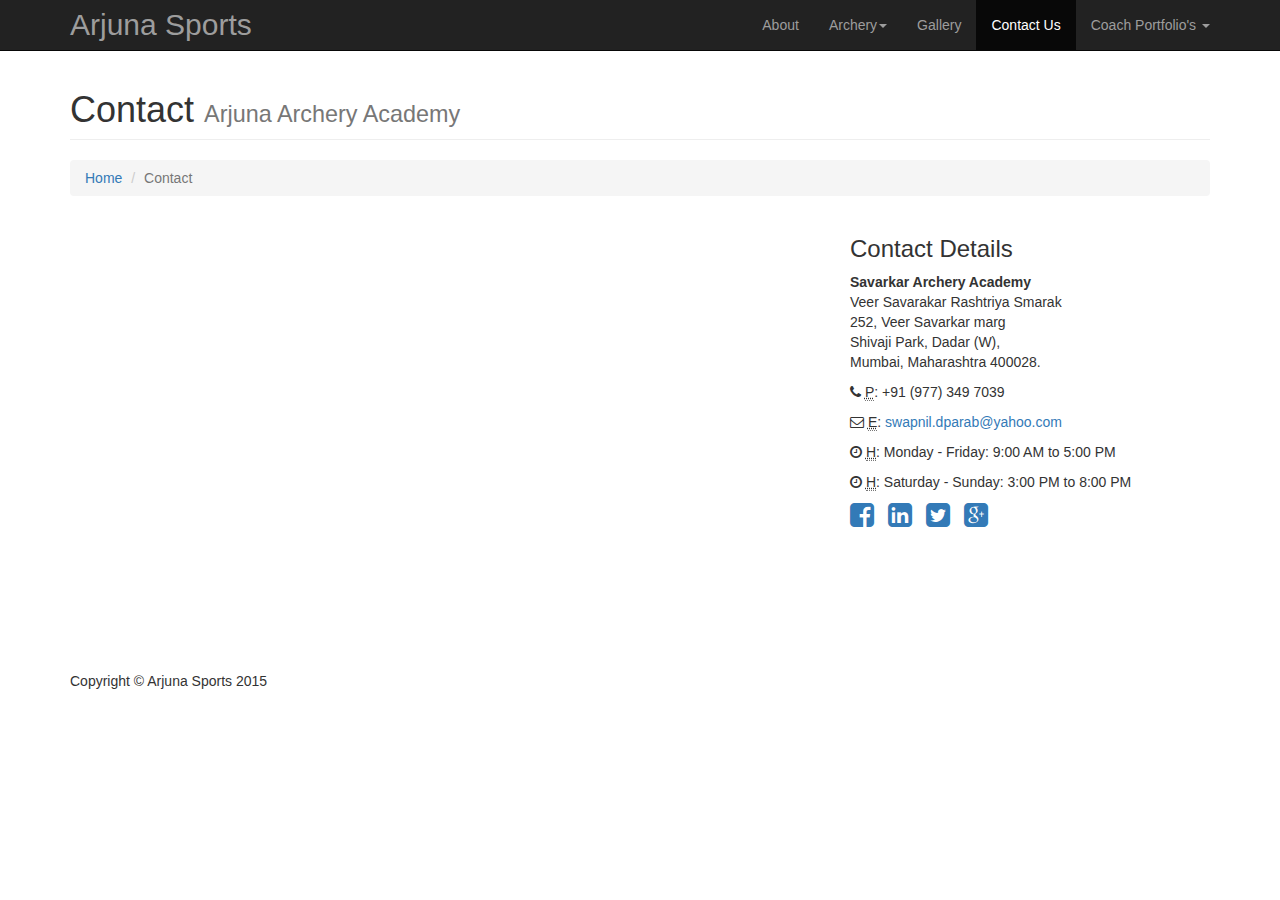
<file: contact.html>
<!DOCTYPE html>
<html lang="en">

<head>

    <meta charset="utf-8">
    <meta http-equiv="X-UA-Compatible" content="IE=edge">
    <meta name="viewport" content="width=device-width, initial-scale=1">
    <meta name="description" content="">
    <meta name="author" content="">

    <title>Arjuna Arachery Academy</title>

    <!-- Bootstrap Core CSS -->
    <link href="css/bootstrap.min.css" rel="stylesheet">

    <!-- Custom CSS -->
    <link href="css/modern-business.css" rel="stylesheet">

    <!-- Custom Fonts -->
    <link href="font-awesome/css/font-awesome.min.css" rel="stylesheet" type="text/css">

    <!-- HTML5 Shim and Respond.js IE8 support of HTML5 elements and media queries -->
    <!-- WARNING: Respond.js doesn't work if you view the page via file:// -->
    <!--[if lt IE 9]>
        <script src="https://oss.maxcdn.com/libs/html5shiv/3.7.0/html5shiv.js"></script>
        <script src="https://oss.maxcdn.com/libs/respond.js/1.4.2/respond.min.js"></script>
    <![endif]-->

</head>

<body>

    <!-- Navigation -->
    <nav class="navbar navbar-inverse navbar-fixed-top" role="navigation">
        <div class="container">
            <!-- Brand and toggle get grouped for better mobile display -->
            <div class="navbar-header">
                <button type="button" class="navbar-toggle" data-toggle="collapse" data-target="#bs-example-navbar-collapse-1">
                    <span class="sr-only">Toggle navigation</span>
                    <span class="icon-bar"></span>
                    <span class="icon-bar"></span>
                    <span class="icon-bar"></span>
                </button>
                <a class="navbar-brand" href="index.html">Arjuna Sports</a>
            </div>
            <!-- Collect the nav links, forms, and other content for toggling -->

            <div class="collapse navbar-collapse" id="bs-example-navbar-collapse-1">
                <ul class="nav navbar-nav navbar-right">
                    <li>
                        <a href="about.html" >About</a>
                    </li>
					<li class="dropdown">
                        <a href="#" class="dropdown-toggle" data-toggle="dropdown">Archery<b class="caret"></b></a>
                        <ul class="dropdown-menu">
                            <li>
                                <a href="archery.html">General Information</a>
                            </li>
                            <li>
                                <a href="benefits.html">Benefits</a>
                            </li>
                            <li>
                                <a href="competitions.html">Competitions</a>
                            </li>
                        </ul>
                    </li>
					<li>
                        <a href="gallery.html">Gallery</a>
                    </li>
                    <li class="active">
                        <a href="contact.html">Contact Us</a>
                    </li>
                    <li class="dropdown">
                        <a href="#" class="dropdown-toggle" data-toggle="dropdown">Coach Portfolio's <b class="caret"></b></a>
                        <ul class="dropdown-menu multi-level">
                            <li>
                                <a href="portfolio-swapnil.html">Swapnil Parab</a>
                            </li>
                        </ul>
                    </li>
                </ul>
            </div>
            <!-- /.navbar-collapse -->
        </div>
        <!-- /.container -->
    </nav>

    <!-- Page Content -->
    <div class="container">

        <!-- Page Heading/Breadcrumbs -->
        <div class="row">
            <div class="col-lg-12">
                <h1 class="page-header">Contact
                    <small>Arjuna Archery Academy</small>
                </h1>
                <ol class="breadcrumb">
                    <li><a href="index.html">Home</a>
                    </li>
                    <li class="active">Contact</li>
                </ol>
            </div>
        </div>
        <!-- /.row -->

        <!-- Content Row -->
        <div class="row">
            <!-- Map Column -->
            <div class="col-md-8">
                <!-- Embedded Google Map -->
                <iframe width="100%" height="400px" frameborder="0" scrolling="no" marginheight="0" marginwidth="0" src="http://maps.google.com/maps?hl=en&amp;ie=UTF8&amp;ll=19.028666, 72.836244&amp;spn=56.506174,79.013672&amp;t=m&amp;z=16&amp;output=embed"></iframe>
            </div>
            <!-- Contact Details Column -->
            <div class="col-md-4">
                <h3>Contact Details</h3>
                <p>
                    <strong>Savarkar Archery Academy</strong><br>Veer Savarakar Rashtriya Smarak <br>252, Veer Savarkar marg 
					<br> Shivaji Park, Dadar (W), <br> Mumbai, Maharashtra 400028.
                </p>
                <p><i class="fa fa-phone"></i> 
                    <abbr title="Phone">P</abbr>: +91 (977) 349 7039</p>
                <p><i class="fa fa-envelope-o"></i> 
                    <abbr title="Email">E</abbr>: <a href="mailto:swapnil.dparab@yahoo.com">swapnil.dparab@yahoo.com</a>
                </p>
                <p><i class="fa fa-clock-o"></i> 
                    <abbr title="Hours">H</abbr>: Monday - Friday: 9:00 AM to 5:00 PM</p>
				<p><i class="fa fa-clock-o"></i> 
					<abbr title="Hours">H</abbr>: Saturday - Sunday: 3:00 PM to 8:00 PM</p>
                <ul class="list-unstyled list-inline list-social-icons">
                    <li>
                        <a href="https://www.facebook.com/groups/144952365540696/"><i class="fa fa-facebook-square fa-2x"></i></a>
                    </li>
                    <li>
                        <a href="#"><i class="fa fa-linkedin-square fa-2x"></i></a>
                    </li>
                    <li>
                        <a href="#"><i class="fa fa-twitter-square fa-2x"></i></a>
                    </li>
                    <li>
                        <a href="#"><i class="fa fa-google-plus-square fa-2x"></i></a>
                    </li>
                </ul>
            </div>
        </div>
        <!-- /.row -->

        <!-- Footer -->
        <footer>
            <div class="row">
                <div class="col-lg-12">
                    <p>Copyright &copy; Arjuna Sports 2015</p>
                </div>
            </div>
        </footer>

    </div>
    <!-- /.container -->

    <!-- jQuery -->
    <script src="js/jquery.js"></script>

    <!-- Bootstrap Core JavaScript -->
    <script src="js/bootstrap.min.js"></script>

    <!-- Contact Form JavaScript -->
    <!-- Do not edit these files! In order to set the email address and subject line for the contact form go to the bin/contact_me.php file. -->
    <script src="js/jqBootstrapValidation.js"></script>
    <script src="js/contact_me.js"></script>

</body>

</html>
</file>
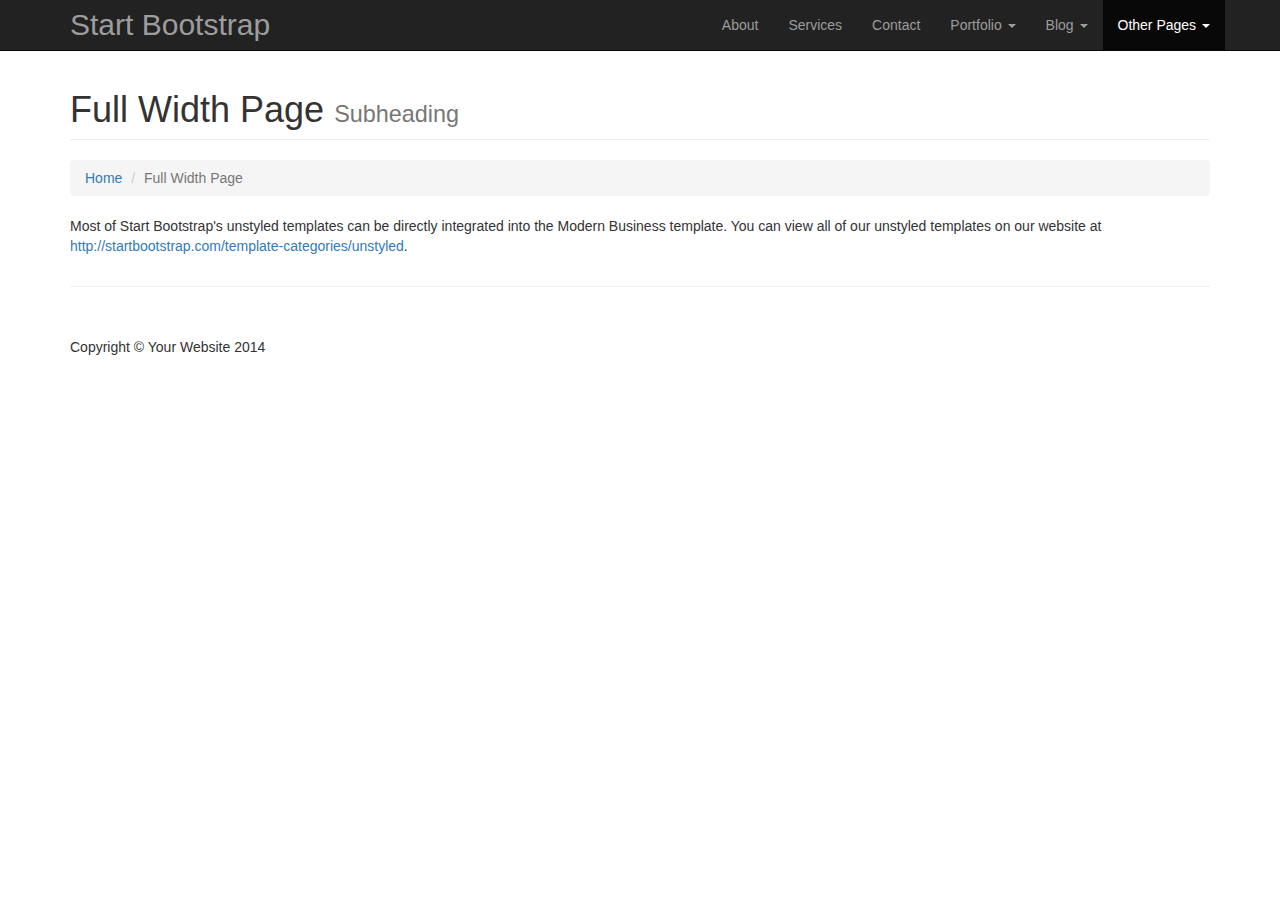
<file: full-width.html>
<!DOCTYPE html>
<html lang="en">

<head>

    <meta charset="utf-8">
    <meta http-equiv="X-UA-Compatible" content="IE=edge">
    <meta name="viewport" content="width=device-width, initial-scale=1">
    <meta name="description" content="">
    <meta name="author" content="">

    <title>Modern Business - Start Bootstrap Template</title>

    <!-- Bootstrap Core CSS -->
    <link href="css/bootstrap.min.css" rel="stylesheet">

    <!-- Custom CSS -->
    <link href="css/modern-business.css" rel="stylesheet">

    <!-- Custom Fonts -->
    <link href="font-awesome/css/font-awesome.min.css" rel="stylesheet" type="text/css">

    <!-- HTML5 Shim and Respond.js IE8 support of HTML5 elements and media queries -->
    <!-- WARNING: Respond.js doesn't work if you view the page via file:// -->
    <!--[if lt IE 9]>
        <script src="https://oss.maxcdn.com/libs/html5shiv/3.7.0/html5shiv.js"></script>
        <script src="https://oss.maxcdn.com/libs/respond.js/1.4.2/respond.min.js"></script>
    <![endif]-->

</head>

<body>

    <!-- Navigation -->
    <nav class="navbar navbar-inverse navbar-fixed-top" role="navigation">
        <div class="container">
            <!-- Brand and toggle get grouped for better mobile display -->
            <div class="navbar-header">
                <button type="button" class="navbar-toggle" data-toggle="collapse" data-target="#bs-example-navbar-collapse-1">
                    <span class="sr-only">Toggle navigation</span>
                    <span class="icon-bar"></span>
                    <span class="icon-bar"></span>
                    <span class="icon-bar"></span>
                </button>
                <a class="navbar-brand" href="index.html">Start Bootstrap</a>
            </div>
            <!-- Collect the nav links, forms, and other content for toggling -->
            <div class="collapse navbar-collapse" id="bs-example-navbar-collapse-1">
                <ul class="nav navbar-nav navbar-right">
                    <li>
                        <a href="about.html">About</a>
                    </li>
                    <li>
                        <a href="services.html">Services</a>
                    </li>
                    <li>
                        <a href="contact.html">Contact</a>
                    </li>
                    <li class="dropdown">
                        <a href="#" class="dropdown-toggle" data-toggle="dropdown">Portfolio <b class="caret"></b></a>
                        <ul class="dropdown-menu">
                            <li>
                                <a href="portfolio-1-col.html">1 Column Portfolio</a>
                            </li>
                            <li>
                                <a href="portfolio-2-col.html">2 Column Portfolio</a>
                            </li>
                            <li>
                                <a href="portfolio-3-col.html">3 Column Portfolio</a>
                            </li>
                            <li>
                                <a href="portfolio-4-col.html">4 Column Portfolio</a>
                            </li>
                            <li>
                                <a href="portfolio-item.html">Single Portfolio Item</a>
                            </li>
                        </ul>
                    </li>
                    <li class="dropdown">
                        <a href="#" class="dropdown-toggle" data-toggle="dropdown">Blog <b class="caret"></b></a>
                        <ul class="dropdown-menu">
                            <li>
                                <a href="blog-home-1.html">Blog Home 1</a>
                            </li>
                            <li>
                                <a href="blog-home-2.html">Blog Home 2</a>
                            </li>
                            <li>
                                <a href="blog-post.html">Blog Post</a>
                            </li>
                        </ul>
                    </li>
                    <li class="dropdown active">
                        <a href="#" class="dropdown-toggle" data-toggle="dropdown">Other Pages <b class="caret"></b></a>
                        <ul class="dropdown-menu">
                            <li class="active">
                                <a href="full-width.html">Full Width Page</a>
                            </li>
                            <li>
                                <a href="sidebar.html">Sidebar Page</a>
                            </li>
                            <li>
                                <a href="faq.html">FAQ</a>
                            </li>
                            <li>
                                <a href="404.html">404</a>
                            </li>
                            <li>
                                <a href="pricing.html">Pricing Table</a>
                            </li>
                        </ul>
                    </li>
                </ul>
            </div>
            <!-- /.navbar-collapse -->
        </div>
        <!-- /.container -->
    </nav>

    <!-- Page Content -->
    <div class="container">

        <!-- Page Heading/Breadcrumbs -->
        <div class="row">
            <div class="col-lg-12">
                <h1 class="page-header">Full Width Page
                    <small>Subheading</small>
                </h1>
                <ol class="breadcrumb">
                    <li><a href="index.html">Home</a>
                    </li>
                    <li class="active">Full Width Page</li>
                </ol>
            </div>
        </div>
        <!-- /.row -->

        <!-- Content Row -->
        <div class="row">
            <div class="col-lg-12">
                <p>Most of Start Bootstrap's unstyled templates can be directly integrated into the Modern Business template. You can view all of our unstyled templates on our website at <a href="http://startbootstrap.com/template-categories/unstyled">http://startbootstrap.com/template-categories/unstyled</a>.</p>
            </div>
        </div>
        <!-- /.row -->

        <hr>

        <!-- Footer -->
        <footer>
            <div class="row">
                <div class="col-lg-12">
                    <p>Copyright &copy; Your Website 2014</p>
                </div>
            </div>
        </footer>

    </div>
    <!-- /.container -->

    <!-- jQuery -->
    <script src="js/jquery.js"></script>

    <!-- Bootstrap Core JavaScript -->
    <script src="js/bootstrap.min.js"></script>

</body>

</html>
</file>
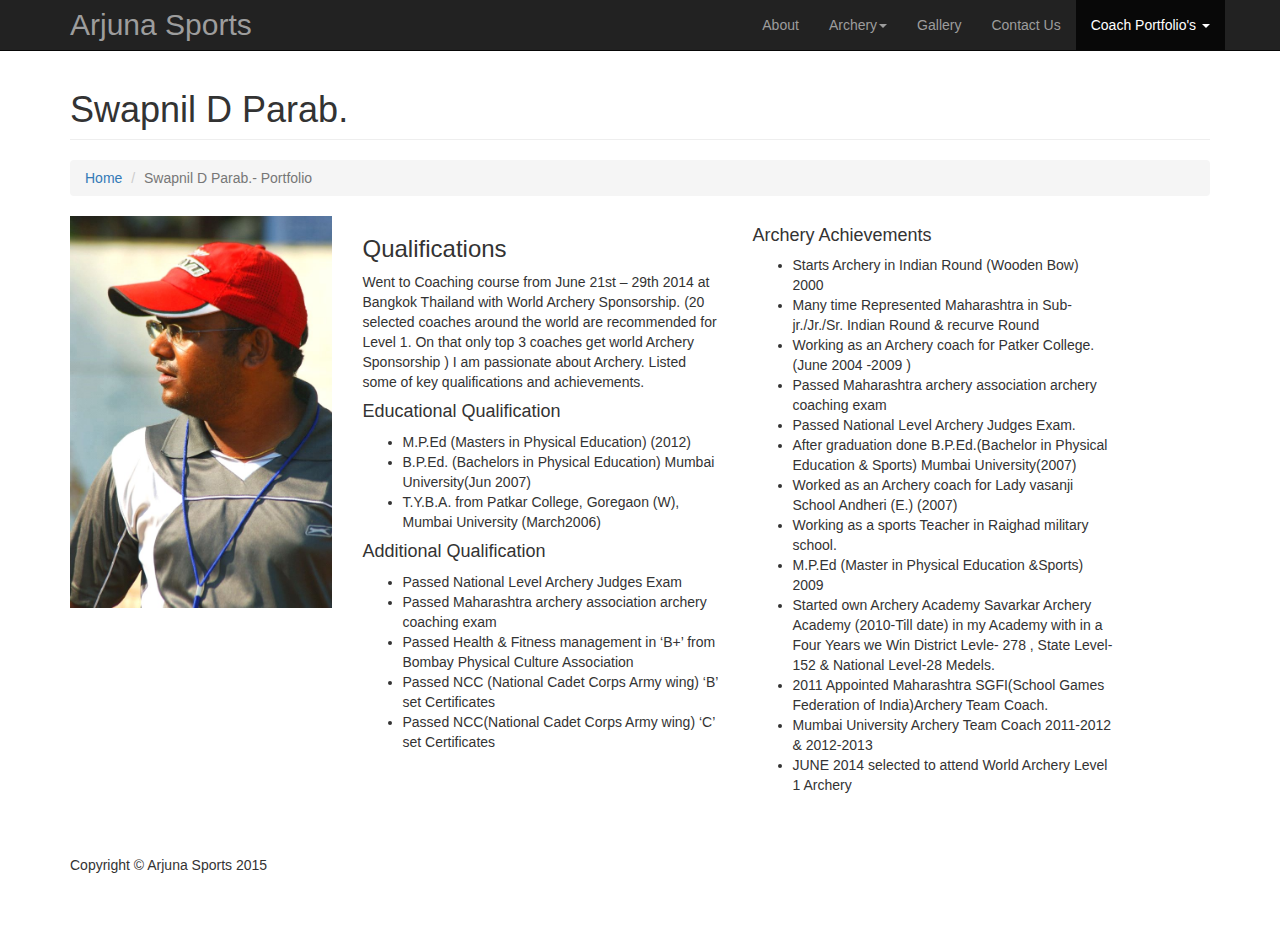
<file: portfolio-swapnil.html>
<!DOCTYPE html>
<html lang="en">

<head>

    <meta charset="utf-8">
    <meta http-equiv="X-UA-Compatible" content="IE=edge">
    <meta name="viewport" content="width=device-width, initial-scale=1">
    <meta name="description" content="">
    <meta name="author" content="">

    <title>Arjuna Arachery Academy</title>

    <!-- Bootstrap Core CSS -->
    <link href="css/bootstrap.min.css" rel="stylesheet">

    <!-- Custom CSS -->
    <link href="css/modern-business.css" rel="stylesheet">

    <!-- Custom Fonts -->
    <link href="font-awesome/css/font-awesome.min.css" rel="stylesheet" type="text/css">

    <!-- HTML5 Shim and Respond.js IE8 support of HTML5 elements and media queries -->
    <!-- WARNING: Respond.js doesn't work if you view the page via file:// -->
    <!--[if lt IE 9]>
        <script src="https://oss.maxcdn.com/libs/html5shiv/3.7.0/html5shiv.js"></script>
        <script src="https://oss.maxcdn.com/libs/respond.js/1.4.2/respond.min.js"></script>
    <![endif]-->

</head>

<body>

    <!-- Navigation -->
    <nav class="navbar navbar-inverse navbar-fixed-top" role="navigation">
        <div class="container">
            <!-- Brand and toggle get grouped for better mobile display -->
            <div class="navbar-header">
                <button type="button" class="navbar-toggle" data-toggle="collapse" data-target="#bs-example-navbar-collapse-1">
                    <span class="sr-only">Toggle navigation</span>
                    <span class="icon-bar"></span>
                    <span class="icon-bar"></span>
                    <span class="icon-bar"></span>
                </button>
                <a class="navbar-brand" href="index.html">Arjuna Sports</a>
            </div>
            <!-- Collect the nav links, forms, and other content for toggling -->

            <div class="collapse navbar-collapse" id="bs-example-navbar-collapse-1">
                <ul class="nav navbar-nav navbar-right">
                    <li>
                        <a href="about.html" >About</a>
                    </li>
					<li class="dropdown">
                        <a href="#" class="dropdown-toggle" data-toggle="dropdown">Archery<b class="caret"></b></a>
                        <ul class="dropdown-menu">
                            <li>
                                <a href="archery.html">General Information</a>
                            </li>
                            <li>
                                <a href="benefits.html">Benefits</a>
                            </li>
                            <li>
                                <a href="competitions.html">Competitions</a>
                            </li>
                        </ul>
                    </li>
                    <li>
                        <a href="gallery.html">Gallery</a>
                    </li>
                    <li>
                        <a href="contact.html">Contact Us</a>
                    </li>
                    <li class="dropdown active">
                        <a href="#" class="dropdown-toggle" data-toggle="dropdown">Coach Portfolio's <b class="caret"></b></a>
                        <ul class="dropdown-menu multi-level">
                            <li>
                                <a href="portfolio-swapnil.html">Swapnil Parab</a>
                            </li>
                        </ul>
                    </li>
                </ul>
            </div>
            <!-- /.navbar-collapse -->
        </div>
        <!-- /.container -->
    </nav>

    <!-- Page Content -->
    <div class="container">

        <!-- Page Heading/Breadcrumbs -->
        <div class="row">
            <div class="col-lg-12">
                <h1 class="page-header">Swapnil D Parab.</h1>
                <ol class="breadcrumb">
                    <li><a href="index.html">Home</a>
                    </li>
                    <li class="active">Swapnil D Parab.- Portfolio</li>
                </ol>
            </div>
        </div>
        <!-- /.row -->

        <!-- Project One -->
        <div class="row">
            <div class="col-md-3 img-portfolio">
                <a>
                    <img class="img-responsive img-hover" src="images/swapnil1.jpg" alt="Swapnil Parab">
                </a>
            </div>
            <div class="col-md-4">
                <h3>Qualifications</h3>
                <p>Went to Coaching course from June 21st – 29th 2014 at Bangkok Thailand with World Archery Sponsorship. (20 selected coaches around the world are recommended for Level 1. On that only top 3 coaches get world Archery Sponsorship ) I am passionate about Archery. Listed some of key qualifications and achievements.</p>
                <h4>Educational Qualification</h4>
                <ul>
                    <li>M.P.Ed (Masters in Physical Education) (2012)</li>
                    <li>B.P.Ed. (Bachelors in Physical Education) Mumbai University(Jun 2007)</li>
                    <li>T.Y.B.A. from Patkar College, Goregaon (W), Mumbai University (March2006)</li>
                </ul>
                <h4>Additional Qualification</h4>
                <ul>
                    <li>Passed National Level Archery Judges Exam</li>
                    <li>Passed Maharashtra archery association archery coaching exam</li>
                    <li>Passed Health &amp; Fitness management in ‘B+’ from Bombay Physical Culture Association</li>
                    <li>Passed NCC (National Cadet Corps Army wing) ‘B’ set Certificates</li>
                    <li>Passed NCC(National Cadet Corps Army wing) ‘C’ set Certificates</li>
                </ul>
            </div>
            <div class="col-md-4">
                <h4>Archery Achievements</h4>
                <ul>
                    <li>Starts Archery in Indian Round (Wooden Bow) 2000</li>
                    <li>Many time Represented Maharashtra in Sub-jr./Jr./Sr. Indian Round &amp; recurve Round</li>
                    <li>Working as an Archery coach for Patker College. (June 2004 -2009 )</li>
                    <li>Passed Maharashtra archery association archery coaching exam </li>
                    <li>Passed National Level Archery Judges Exam.</li>
                    <li>After graduation done B.P.Ed.(Bachelor in Physical Education &amp; Sports) Mumbai University(2007)</li>
                    <li>Worked as an Archery coach for Lady vasanji School Andheri (E.) (2007)</li>
                    <li>Working as a sports Teacher in Raighad military school.</li>
                    <li>M.P.Ed (Master in Physical Education &amp;Sports) 2009</li>
                    <li>Started own Archery Academy Savarkar Archery Academy (2010-Till date) in my Academy with in a Four Years we Win District Levle- 278 , State Level-152 &amp; National Level-28 Medels.</li>
                    <li>2011 Appointed Maharashtra SGFI(School Games Federation of India)Archery Team Coach.</li>
                    <li>Mumbai University Archery Team Coach 2011-2012 &amp; 2012-2013</li>
                    <li>JUNE 2014 selected to attend World Archery Level 1 Archery</li>
                </ul>                
            </div>            
        </div>
        <!-- /.row -->

        <!-- Footer -->
        <footer>
            <div class="row">
                <div class="col-lg-12">
                    <p>Copyright &copy; Arjuna Sports 2015</p>
                </div>
            </div>
        </footer>

    </div>
    <!-- /.container -->

    <!-- jQuery -->
    <script src="js/jquery.js"></script>

    <!-- Bootstrap Core JavaScript -->
    <script src="js/bootstrap.min.js"></script>

</body>

</html>
</file>
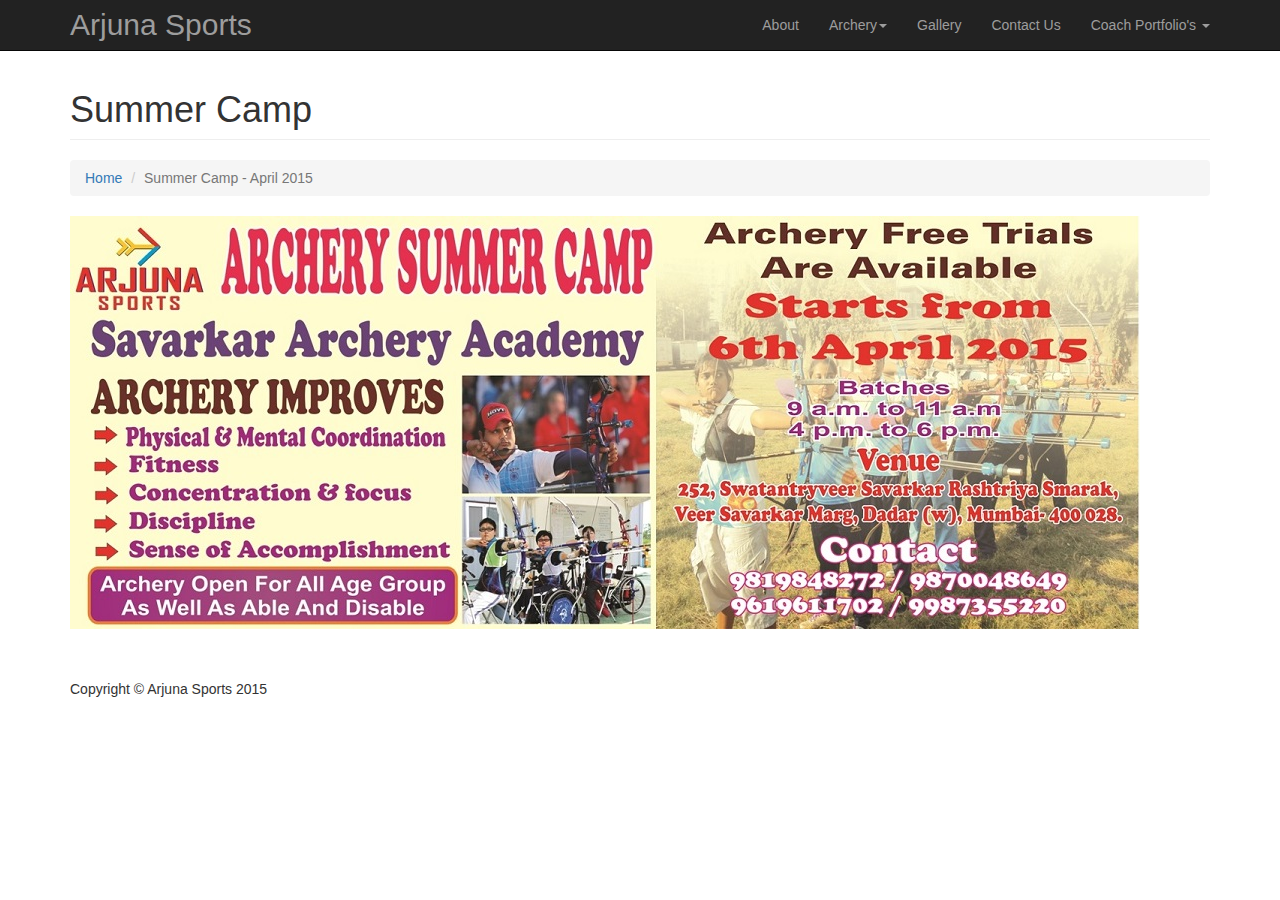
<file: SummerCamp.html>
<!DOCTYPE html>
<html lang="en">

<head>

    <meta charset="utf-8">
    <meta http-equiv="X-UA-Compatible" content="IE=edge">
    <meta name="viewport" content="width=device-width, initial-scale=1">
    <meta name="description" content="">
    <meta name="author" content="">

    <title>Arjuna Arachery Academy</title>

    <!-- Bootstrap Core CSS -->
    <link href="css/bootstrap.min.css" rel="stylesheet">

    <!-- Custom CSS -->
    <link href="css/modern-business.css" rel="stylesheet">

    <!-- Custom Fonts -->
    <link href="font-awesome/css/font-awesome.min.css" rel="stylesheet" type="text/css">

    <!-- HTML5 Shim and Respond.js IE8 support of HTML5 elements and media queries -->
    <!-- WARNING: Respond.js doesn't work if you view the page via file:// -->
    <!--[if lt IE 9]>
        <script src="https://oss.maxcdn.com/libs/html5shiv/3.7.0/html5shiv.js"></script>
        <script src="https://oss.maxcdn.com/libs/respond.js/1.4.2/respond.min.js"></script>
    <![endif]-->

</head>

<body>

    <!-- Navigation -->
    <nav class="navbar navbar-inverse navbar-fixed-top" role="navigation">
        <div class="container">
            <!-- Brand and toggle get grouped for better mobile display -->
            <div class="navbar-header">
                <button type="button" class="navbar-toggle" data-toggle="collapse" data-target="#bs-example-navbar-collapse-1">
                    <span class="sr-only">Toggle navigation</span>
                    <span class="icon-bar"></span>
                    <span class="icon-bar"></span>
                    <span class="icon-bar"></span>
                </button>
                <a class="navbar-brand" href="index.html">Arjuna Sports</a>
            </div>
            <!-- Collect the nav links, forms, and other content for toggling -->

            <div class="collapse navbar-collapse" id="bs-example-navbar-collapse-1">
                <ul class="nav navbar-nav navbar-right">
                    <li>
                        <a href="about.html" >About</a>
                    </li>
					<li class="dropdown">
                        <a href="#" class="dropdown-toggle" data-toggle="dropdown">Archery<b class="caret"></b></a>
                        <ul class="dropdown-menu">
                            <li>
                                <a href="archery.html">General Information</a>
                            </li>
                            <li>
                                <a href="benefits.html">Benefits</a>
                            </li>
                            <li>
                                <a href="competitions.html">Competitions</a>
                            </li>
                        </ul>
                    </li>
                    <li>
                        <a href="gallery.html">Gallery</a>
                    </li>
                    <li>
                        <a href="contact.html">Contact Us</a>
                    </li>
                    <li class="dropdown">
                        <a href="#" class="dropdown-toggle" data-toggle="dropdown">Coach Portfolio's <b class="caret"></b></a>
                        <ul class="dropdown-menu multi-level">
                            <li>
                                <a href="portfolio-1-col.html">Swapnil Parab</a>
                            </li>
                        </ul>
                    </li>
                </ul>
            </div>
            <!-- /.navbar-collapse -->
        </div>
        <!-- /.container -->
    </nav>

    <!-- Page Content -->
    <div class="container">

        <!-- Page Heading/Breadcrumbs -->
        <div class="row">
            <div class="col-lg-12">
                <h1 class="page-header">Summer Camp</h1>
                <ol class="breadcrumb">
                    <li><a href="index.html">Home</a>
                    </li>
                    <li class="active">Summer Camp -  April 2015</li>
                </ol>
            </div>
        </div>
        <!-- /.row -->

        <!-- Image Header -->
        <div class="row">
            <div class="col-lg-12">
                <img class="img-responsive" src="images/Poster3.jpg" alt="">
            </div>
        </div>
        <!-- /.row -->


        <!-- Footer -->
        <footer>
            <div class="row">
                <div class="col-lg-12">
                    <p>Copyright &copy; Arjuna Sports 2015</p>
                </div>
            </div>
        </footer>

    </div>
    <!-- /.container -->

    <!-- jQuery -->
    <script src="js/jquery.js"></script>

    <!-- Bootstrap Core JavaScript -->
    <script src="js/bootstrap.min.js"></script>

</body>

</html>
</file>
<file: css/modern-business.css>
/*!
 * Start Bootstrap - Modern Business HTML Template (http://startbootstrap.com)
 * Code licensed under the Apache License v2.0.
 * For details, see http://www.apache.org/licenses/LICENSE-2.0.
 */

/* Global Styles */

html,
body {
    height: 100%;
}

body {
    padding-top: 50px; /* Required padding for .navbar-fixed-top. Remove if using .navbar-static-top. Change if height of navigation changes. */
}

.img-portfolio {
    margin-bottom: 30px;
}

.img-hover:hover {
    opacity: 0.8;
}

/* Home Page Carousel */

header.carousel {
    height: 50%;
}

header.carousel .item,
header.carousel .item.active,
header.carousel .carousel-inner {
    height: 100%;
}

header.carousel .fill {
    width: 100%;
    height: 100%;
    background-position: center;
    background-size: cover;
}

/* 404 Page Styles */

.error-404 {
    font-size: 100px;
}

/* Pricing Page Styles */

.price {
    display: block;
    font-size: 50px;
    line-height: 50px;
}

.price sup {
    top: -20px;
    left: 2px;
    font-size: 20px;
}

.period {
    display: block;
    font-style: italic;
}

/* Footer Styles */

footer {
    margin: 50px 0;
}

/* Responsive Styles */

@media(max-width:991px) {
    .customer-img,
    .img-related {
        margin-bottom: 30px;
    }
}

@media(max-width:767px) {
    .img-portfolio {
        margin-bottom: 15px;
    }

    header.carousel .carousel {
        height: 70%;
    }
}

.dropdown-submenu {
    position: relative;
}

.dropdown-submenu>.dropdown-menu {
    top: 0;
    left: 100%;
    margin-top: -6px;
    margin-left: -1px;
    -webkit-border-radius: 0 6px 6px 6px;
    -moz-border-radius: 0 6px 6px;
    border-radius: 0 6px 6px 6px;
}

.dropdown:hover>.dropdown-menu {
    display: block;
}
.dropdown-submenu:hover>.dropdown-menu {
    display: block;
}

.dropdown-submenu>a:after {
    display: block;
    content: " ";
    float: right;
    width: 0;
    height: 0;
    border-color: transparent;
    border-style: solid;
    border-width: 5px 0 5px 5px;
    border-left-color: #ccc;
    margin-top: 5px;
    margin-right: -10px;
}

.dropdown-submenu:hover>a:after {
    border-left-color: #fff;
}

.dropdown-submenu.pull-left {
    float: none;
}

.dropdown-submenu.pull-left>.dropdown-menu {
    left: -100%;
    margin-left: 10px;
    -webkit-border-radius: 6px 0 6px 6px;
    -moz-border-radius: 6px 0 6px 6px;
    border-radius: 6px 0 6px 6px;
}
.navbar-inner {
    background:transparent;
}
</file>
